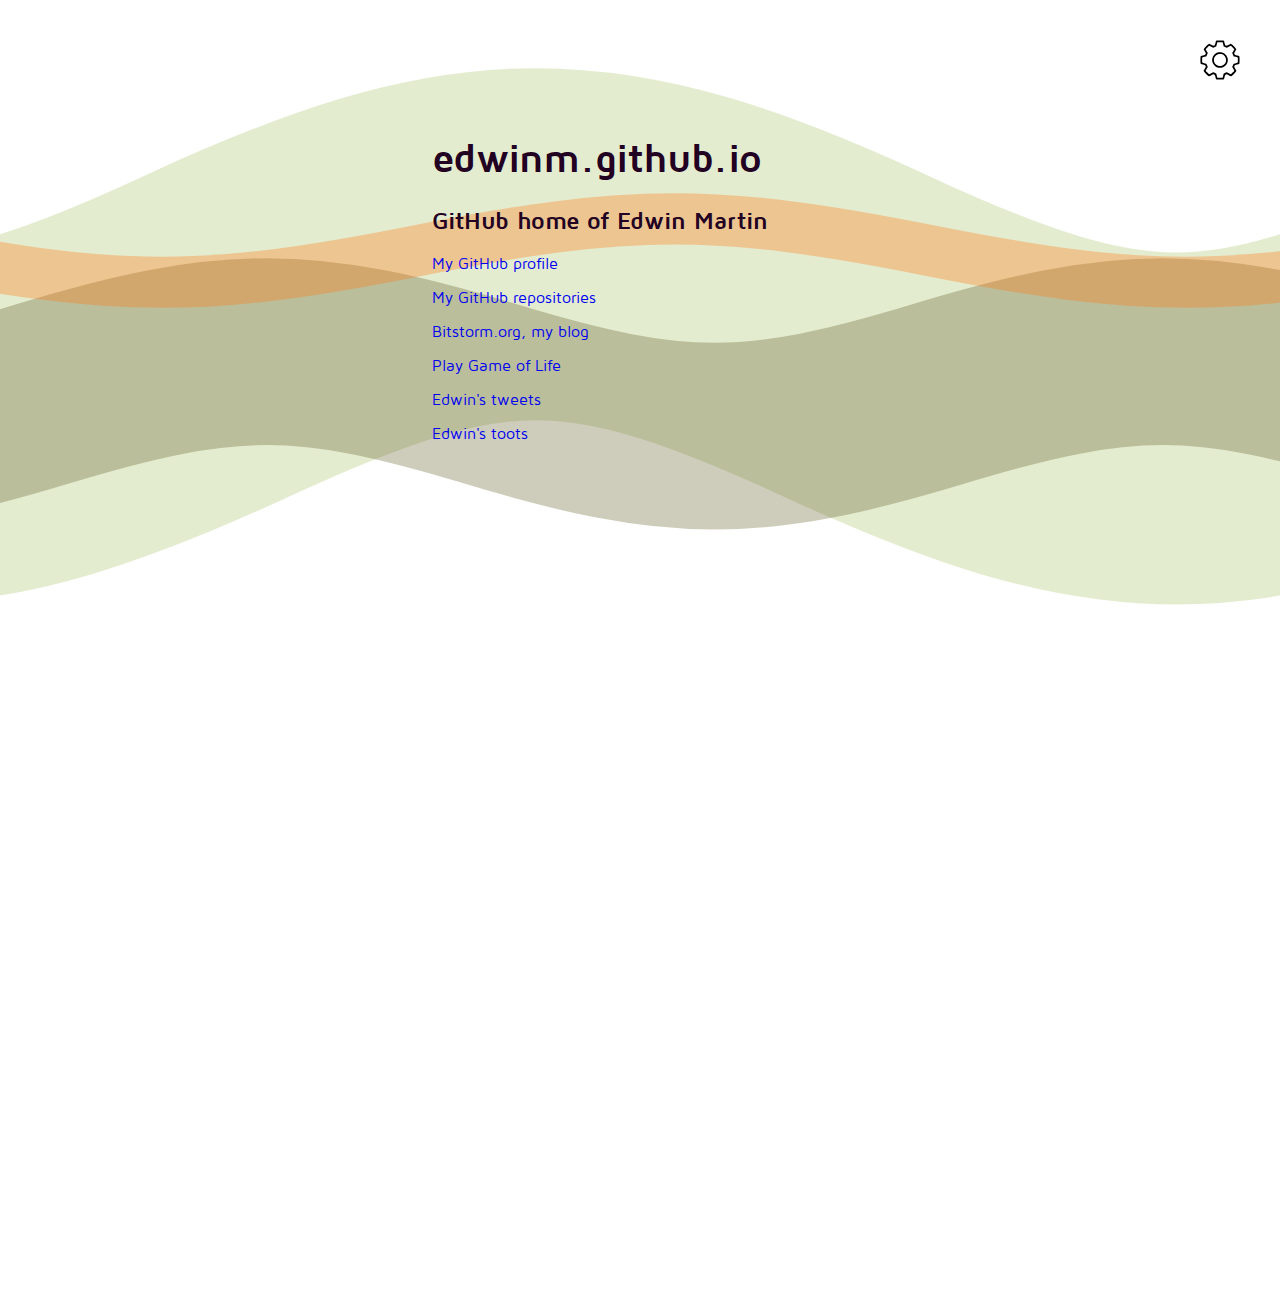
<file: index.html>
<!doctype html>
<html lang="en">
<head>
  <meta charset="UTF-8">
  <title>edwinm.github.io</title>
  <meta name="viewport" content="width=device-width, initial-scale=1">
  <meta name="description"
        content="GitHub home of Edwin Martin">
  <meta name="theme-color" content="#dee1d1"/>
  <style>
    @font-face {
      font-family: 'MavenPro';
      src: url('fonts/mavenpro/maven_pro_regular-webfont.woff2') format('woff2');
      font-display: swap;
    }

    @font-face {
      font-family: 'MavenPro';
      src: url('fonts/mavenpro/maven_pro_bold-webfont.woff2') format('woff2');
      font-weight: bold;
      font-display: swap;
    }

    html {
      box-sizing: border-box;
      min-height: 100%;
      color: #202;
      font-family: MavenPro, Trebuchet MS, Arial, Helvetica, sans-serif;
      overflow: hidden;
    }

    *,
    *::before,
    *::after {
      box-sizing: inherit;
    }

    body {
      height: 100%;
      margin: 0;
      -webkit-hyphens: auto;
      hyphens: auto;
    }

    a {
      text-decoration: none;
      white-space: nowrap;
    }


    a:hover {
      color: #000;
      text-decoration: underline;
    }

    a:active {
      color: orange;
    }

    ::-moz-selection, ::selection {
      background-color: #fc0;
      color: black;
    }

    h1, h2, h3 {
      text-rendering: optimizeLegibility;
    }

    .reset, .reset > li {
      padding: 0;
      margin: 0;
      list-style: none;
    }

    h1 {
      font-size: 2.5rem;
    }

    main {
      padding: calc(30vh - 10rem) 1rem 2rem;
      margin: 0 calc(50vw - 14rem);
      height: calc(100vh - 6rem);
      overflow-y: auto;
    }

    @media (max-width: 50rem) {
      main {
        margin-left: 35px;
        margin-right: 20px;
      }
    }

    @media (max-width: 40rem) {
      .links li {
        min-width: 40%;
      }
    }

    .swirls {
      position: absolute;
      top: calc(30vh - 1rem - 18vw);
      width: 100vw;
      z-index: -1;
    }

    path {
      position: relative;
      left: -100px;
    }

    .panel {
      position: relative;
      display: inline-block;
      width: 400px;
      padding: 10px;
      margin-left: 15px;
      border: 1px solid #ccc;
      border-radius: 4px;
      background-color: rgba(255, 255, 255, 0.8);
    }

    .panel label {
      display: block;
    }

    .panel input[type=range] {
      position: absolute;
      left: 100px;
      width: 280px;
    }

    .controls {
      position: absolute;
      transition: all 0.25s ease;
      width: 100vw;
      bottom: 10px;
      white-space: nowrap;
      overflow-x: scroll;
      opacity: 1;
    }

    .controls.hidden {
      opacity: 0;
      bottom: -50px;
    }

    .cog {
      position: absolute;
      width: 80px;
      height: 80px;
      top: 20px;
      right: 20px;
      padding: 0;
      border: none;
      background-color: transparent;
      color: black;
    }

    .cog:hover {
      color: brown;
    }

    .cog:hover svg {
      left: 15px;
      top: 15px;
      width: 50px;
      height: 50px;
    }

    .cog:active {
      color: orange;
    }

    .cog svg {
      position: absolute;
      left: 20px;
      top: 20px;
      width: 40px;
      height: 40px;
      transition: all 0.25s ease;
    }

    #swirl1 {
      animation: 83s linear infinite move-swirl1;
    }

    #swirl2 {
      animation: 19s linear infinite move-swirl2;
    }

    #swirl3 {
      animation: 111s linear infinite move-swirl3;
    }

    @media (prefers-reduced-motion: reduce) {
      #swirl1, #swirl2, #swirl3 {
        animation: none;
      }
    }

    @keyframes move-swirl1 {
      from {
        transform: translate(0);
      }
      to {
        transform: translate(-1000px);
      }
    }

    @keyframes move-swirl2 {
      from {
        transform: translate(0);
      }
      to {
        transform: translate(-700px);
      }
    }

    @keyframes move-swirl3 {
      from {
        transform: translate(0);
      }
      to {
        transform: translate(-800px);
      }
    }

    @media (max-width: 320px) {
      html {
        overflow: auto;
      }
    }
  </style>

  <script src="bootstrap.js" defer></script>
</head>

<body>

<button class="cog" onclick="loadEditor()" aria-label="configure">
  <svg xmlns="http://www.w3.org/2000/svg" xmlns:xlink="http://www.w3.org/1999/xlink" x="0px" y="0px" viewBox="0 0 1000 1000" xml:space="preserve">
      <g transform="translate(0.000000,511.000000) scale(0.100000,-0.100000)">
        <path fill="currentColor" d="M4530.6,5003c-29.9-4.3-160-23.5-290.2-42.7l-236.9-34.1l-147.2-544.1c-91.7-341.4-160-552.6-179.2-563.3c-17.1-10.7-113.1-51.2-209.1-91.7l-179.2-74.7l-467.3,266.7c-258.2,149.4-486.5,273.1-505.7,279.5c-64,14.9-465.1-300.9-785.2-620.9c-320.1-320-635.8-721.2-620.9-785.2c6.4-19.2,130.2-247.5,279.5-505.7l266.7-467.3l-74.7-179.2c-40.6-96-81.1-192-91.7-209.1c-10.7-19.2-221.9-87.5-563.3-179.2l-544.1-147.2l-40.5-236.8c-55.5-337.1-55.5-1182.1,0-1517.1L182.1-886l544.1-147.2c341.4-93.9,552.6-162.1,563.3-181.4c10.7-17.1,51.2-113.1,91.7-209.1l74.7-179.2l-266.7-467.3c-149.4-258.2-273.1-486.5-279.5-505.7c-14.9-64,300.9-465.1,620.9-785.2c324.3-322.2,721.2-635.8,785.2-620.9c21.3,6.4,247.5,132.3,505.7,279.5l467.3,268.8l177.1-76.8c98.1-40.5,194.2-81.1,211.2-91.8c19.2-10.7,87.5-221.9,179.2-563.3l147.2-544.1l236.9-40.5c337.1-55.5,1182.1-55.5,1519.2,0l234.7,40.5l149.3,544.1c91.8,341.4,160,552.6,179.2,563.3c17.1,10.7,113.1,51.2,209.1,91.8l179.2,74.7l467.3-266.7c258.2-149.4,486.5-273.1,505.7-279.5c64-14.9,463,300.9,785.2,620.9c320,322.2,635.8,721.2,620.9,785.2c-6.4,19.2-130.2,247.5-279.5,505.7L8544-1602.9l74.7,179.2c40.5,96,81.1,192,91.8,209.1c10.7,19.2,221.9,87.5,563.3,179.2L9817.9-886l40.5,234.7c55.5,337.1,55.5,1182.1,0,1519.2l-40.5,236.8L9273.8,1252c-341.4,91.7-552.6,160-563.3,179.2c-10.7,17.1-51.2,113.1-91.8,209.1l-74.7,179.2l266.7,467.3c149.4,258.2,273.1,486.5,279.5,505.7c14.9,64-300.9,465.2-620.9,785.2c-320.1,320.1-721.2,635.8-785.2,620.9c-19.2-6.4-247.5-130.2-505.7-279.5l-467.3-266.7L6532,3727c-96,40.5-192,83.2-209.1,91.7c-19.2,10.7-87.5,221.9-179.2,563.3l-147.2,544.1l-226.2,38.4C5556.9,4998.7,4673.5,5026.4,4530.6,5003z M5563.3,4550.6l83.2-14.9l136.6-501.4c72.6-275.2,140.8-514.2,149.4-529.2c10.7-14.9,89.6-51.2,177.1-81.1c87.5-29.9,262.4-102.4,386.2-162.2l226.2-106.7l473.7,271l473.7,271l89.6-59.8c115.2-78.9,691.3-652.9,770.3-770.3l59.7-89.6l-271-471.5l-273.1-471.5l108.8-228.3c59.7-125.9,132.3-298.7,160-384.1c29.9-85.3,59.7-162.2,66.2-170.7c8.5-6.4,247.5-76.8,531.3-153.6L9427.4,757l19.2-96c25.6-121.6,25.6-983.6,0-1105.2l-19.2-96L8926-674.8c-275.3-72.5-514.2-140.8-529.2-149.4c-14.9-10.7-51.2-89.6-81.1-177.1c-29.9-87.5-102.4-262.4-162.2-388.3l-106.7-226.2l271-473.7l271-471.5l-59.7-89.6c-78.9-117.4-652.9-691.3-770.3-770.3l-89.6-59.7l-471.5,271l-473.7,271l-226.2-106.7c-125.9-59.7-300.9-132.3-388.3-162.2c-87.5-29.9-166.4-66.1-177.1-81.1c-8.5-14.9-76.8-253.9-149.4-529.1l-134.4-501.4l-96-19.2c-121.6-25.6-983.6-25.6-1105.2,0l-96,19.2l-140.8,516.4c-76.8,283.8-147.2,522.8-153.6,531.3c-8.5,6.4-85.4,36.3-170.7,66.2c-85.3,27.7-258.2,100.3-384.1,160l-228.3,108.8l-471.6-273.1l-471.5-271l-89.6,59.7c-117.4,78.9-691.3,655-770.2,770.3l-59.8,89.6l271,473.7l271,473.7l-106.7,226.2c-59.7,123.7-132.3,296.6-160,381.9c-29.9,85.3-59.7,162.2-68.3,170.7c-6.4,8.6-245.4,76.8-529.1,155.8L572.6-540.3l-19.2,96c-25.6,121.6-25.6,983.6,0,1105.2l19.2,96L1089,897.8c283.8,76.8,522.7,147.2,531.3,153.6c6.4,8.5,36.3,85.3,66.1,170.7c27.7,85.3,100.3,258.2,160,384.1l106.7,226.2l-271,473.7l-271,471.5l59.8,89.6c78.9,117.3,652.9,691.3,770.2,770.3l89.6,59.8l471.5-271l471.6-273.1l228.3,108.8c125.9,59.8,300.9,132.3,388.3,162.2c87.5,29.9,166.4,66.1,175,81.1c8.5,14.9,74.7,249.6,147.2,518.5c72.5,271,138.7,497.1,145.1,505.7C4402.6,4580.5,5320,4597.6,5563.3,4550.6z"/>
        <path fill="currentColor" d="M4594.6,2030.8c-772.4-168.6-1359.2-763.9-1519.2-1538.4c-55.5-260.3-42.7-655.1,25.6-894c247.5-866.3,1013.5-1453,1899-1453c1081.8,0,1963,881.2,1963,1963c0,885.5-584.6,1651.5-1453,1899C5279.5,2073.4,4840,2086.2,4594.6,2030.8z M5377.7,1589.1c672.1-172.8,1143.6-780.9,1143.6-1480.8c2.1-849.2-672.1-1523.4-1521.3-1521.3c-706.2,0-1305.8,467.3-1485,1158.6c-49.1,183.5-49.1,539.8-2.1,725.5c81.1,307.2,290.2,640.1,522.8,821.5C4426,1599.8,4916.8,1708.6,5377.7,1589.1z"/></g>
    </svg>
</button>

<main>

  <header>
    <h1>edwinm.github.io</h1>
    <h2>GitHub home of Edwin Martin</h2>

    <p><a href="https://github.com/edwinm">My GitHub profile</a></p>
    <p><a href="https://github.com/edwinm?tab=repositories&q=&type=source&language=&sort=">My GitHub repositories</a></p>
    <p><a href="https://bitstorm.org/">Bitstorm.org, my blog</a></p>
    <p><a href="https://playgameoflife.com/">Play Game of Life</a></p>
    <p><a href="https://twitter.com/edwinmdev">Edwin's tweets</a></p>
    <p><a href="https://mastodon.social/@edwin">Edwin's toots</a></p>

  </header>

</main>

<svg viewBox="0 0 1000 1000" xmlns="http://www.w3.org/2000/svg" class="swirls">
  <path id="swirl1"
        d="M-275 244 C -68 340, 18 340, 225 244 C 432 148, 518 148, 725 244 C 932 340, 1018 340, 1225 244 C 1432 148, 1518 148, 1725 244 C 1932 340, 2018 340, 2225 244 C 2432 148, 2518 148, 2725 244"
        stroke-width="275" fill="transparent" stroke="hsla(78, 73.9%, 37%, 0.202)"
        style="transform: translate(-55.96px);"></path>
  <path id="swirl2"
        d="M-146 289 C -1.1 333, 59.1 333, 204 289 C 348.9 245, 409.1 245, 554 289 C 698.9 333, 759.1 333, 904 289 C 1048.9 245, 1109.1 245, 1254 289 C 1398.9 333, 1459.1 333, 1604 289 C 1748.9 245, 1809.1 245, 1954 289 C 2098.9 333, 2159.1 333, 2304 289 C 2448.9 245, 2509.1 245, 2654 289"
        stroke-width="146" fill="transparent" stroke="hsla(53, 57.4%, 21.9%, 0.296)"
        style="transform: translate(-170.678px);"></path>
  <path id="swirl3"
        d="M-40 177 C 125.6 210, 194.4 210, 360 177 C 525.6 144, 594.4 144, 760 177 C 925.6 210, 994.4 210, 1160 177 C 1325.6 144, 1394.4 144, 1560 177 C 1725.6 210, 1794.4 210, 1960 177 C 2125.6 144, 2194.4 144, 2360 177 C 2525.6 210, 2594.4 210, 2760 177 C 2925.6 144, 2994.4 144, 3160 177"
        stroke-width="40" fill="transparent" stroke="hsla(26, 100%, 54.9%, 0.346)"
        style="transform: translate(-33.576px);"></path>
</svg>

</body>
</html>
</file>
